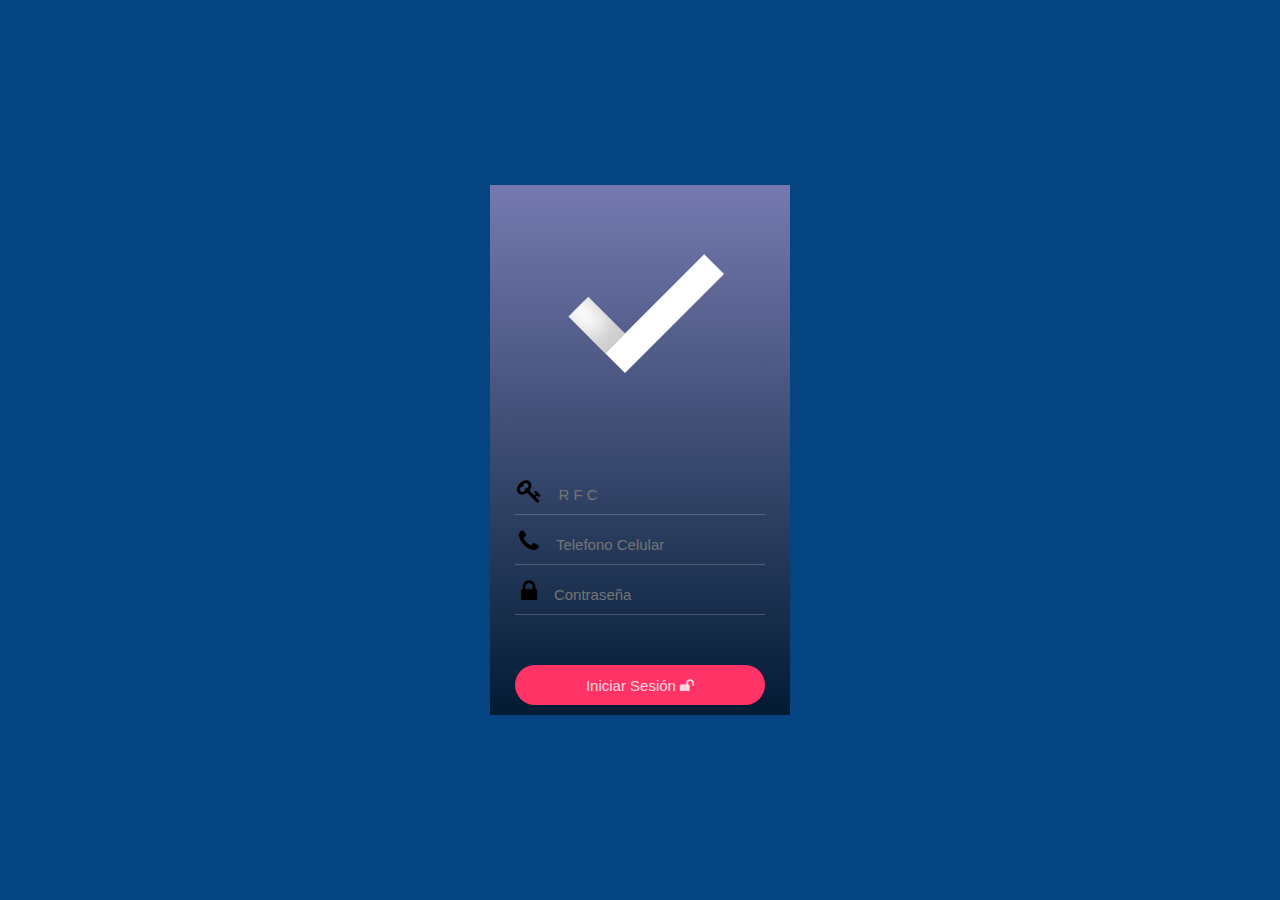
<file: index.html>
<!DOCTYPE html>
<!--
    Copyright (c) 2012-2016 Adobe Systems Incorporated. All rights reserved.

    Licensed to the Apache Software Foundation (ASF) under one
    or more contributor license agreements.  See the NOTICE file
    distributed with this work for additional information
    regarding copyright ownership.  The ASF licenses this file
    to you under the Apache License, Version 2.0 (the
    "License"); you may not use this file except in compliance
    with the License.  You may obtain a copy of the License at

    http://www.apache.org/licenses/LICENSE-2.0

    Unless required by applicable law or agreed to in writing,
    software distributed under the License is distributed on an
    "AS IS" BASIS, WITHOUT WARRANTIES OR CONDITIONS OF ANY
     KIND, either express or implied.  See the License for the
    specific language governing permissions and limitations
    under the License.
-->
<html ng-app='secreto'>
<head>
    <meta charset="utf-8" />
    <meta name="format-detection" content="telephone=no" />
    <meta name="msapplication-tap-highlight" content="no" />
    <meta name="viewport" content="user-scalable=no, initial-scale=1, maximum-scale=1, minimum-scale=1, width=device-width" />
    <!-- This is a wide open CSP declaration. To lock this down for production, see below. -->
    <meta http-equiv="Content-Security-Policy" content="default-src * 'unsafe-inline'; style-src 'self' 'unsafe-inline'; media-src *" />
    <!-- Good default declaration:
    * gap: is required only on iOS (when using UIWebView) and is needed for JS->native communication
    * https://ssl.gstatic.com is required only on Android and is needed for TalkBack to function properly
    * Disables use of eval() and inline scripts in order to mitigate risk of XSS vulnerabilities. To change this:
        * Enable inline JS: add 'unsafe-inline' to default-src
        * Enable eval(): add 'unsafe-eval' to default-src
    * Create your own at http://cspisawesome.com
    -->
    <!-- <meta http-equiv="Content-Security-Policy" content="default-src 'self' data: gap: 'unsafe-inline' https://ssl.gstatic.com; style-src 'self' 'unsafe-inline'; media-src *" /> -->
    <!--link rel="stylesheet" type="text/css" href="css/index.css" /-->
    <link rel="stylesheet" type="text/css" href="font-awesome/css/font-awesome.css" />
    <link rel="stylesheet" type="text/css" href="css/estilos.css" />
    <title>Bienvenido a -CARTES-</title>
</head>

<body ng-controller="loginCtrl">
    <div class="cont">
        <div class="demo">
            <div class="login">
                <br><br><br><br><br><br><br><br>
                <!--img id="profile-img" class="profile-img-card" src="//ssl.gstatic.com/accounts/ui/avatar_2x.png" /-->
                <!--img id="profile-img" class="profile-img-card" src="img/logo2.png" /-->
                <div class="login__check"></div>
                <form ng-submit="login()">
                    <div class="login__form">
                        <div class="login__row">
                            <i class="fa fa-key fa-4x"></i>
                            <input type="text" class="login__input rfc" placeholder="R F C" ng-model="datos.EMPRFC" required/>
                        </div>
                        <div class="login__row">
                            <i class="fa fa-phone fa-4x"></i>
                            <input type="text" class="login__input cel" placeholder="Telefono Celular" ng-model="datos.EMPCEE" required />
                        </div>
                        <div class="login__row">
                            <i class="fa fa-lock fa-4x"></i>
                            <input type="password" class="login__input pass" placeholder="Contraseña" ng-model="datos.EMPPAS" required />
                        </div>
                        <button type="submit" class="login__submit">
                            Iniciar Sesión    
                            <i class="fa fa-unlock"></i>
                        </button>
                        <br>
                        <!--p class="login__signup">Don't have an account? &nbsp;<a>Sign up</a></p-->
                    </div>
                </form>
                <div id="error"></div>
            </div>
        </div>
    </div> 
    <!--div class="app">
        <h1>PhoneGap</h1>
        <div id="registration" class="blink">
            <p class="event waiting">Requesting Registration ID</p>
            <p class="event received">Registered</p>
        </div>
    </div-->
    <!--script type="text/javascript" src="cordova.js"></script-->
    <script type="text/javascript" src="js/jquery-2.1.1.min.js"></script>
    <script type="text/javascript" src="js/angular.min.js"></script>
    <!--script type="text/javascript" src="js/index.js"></script IMPORTANTES ES PARA LOS PUSH NOTIFICATION -->
    <script type="text/javascript" src="js/init.js"></script>
    <script type="text/javascript">
        app.initialize();
    </script>
</body>
</html>
</file>
<file: css/estilos.css>
*, *:before, *:after {
  box-sizing: border-box;
  margin: 0;
  padding: 0;
}

html, body {
  font-size: 62.5%;
  height: 100%;
  overflow: hidden;
}
@media (max-width: 768px) {
  html, body {
    font-size: 50%;
  }
}

svg {
  display: inline-block;
  width: 2rem;
  height: 2rem;
  overflow: visible;
}

.svg-icon {
  cursor: pointer;
}
.svg-icon path {
  stroke: rgba(255, 255, 255, 0.9);
  fill: none;
  stroke-width: 1;
}

input, button {
  outline: none;
  border: none;
}

.cont {
  position: relative;
  height: 100%;
  /*background-image: url("https://s3-us-west-2.amazonaws.com/s.cdpn.io/142996/slider-2.jpg");*/
  /*background-image: url("../img/slider-4.jpg");*/
  background: #044480;
  background-size: cover;
  overflow: auto;
  font-family: "Open Sans", Helvetica, Arial, sans-serif;
}

.demo {
  position: absolute;
  top: 50%;
  left: 50%;
  margin-left: -15rem;
  margin-top: -26.5rem;
  width: 30rem;
  height: 53rem;
  overflow: hidden;
}

.login {
  position: relative;
  height: 100%;
  background: -webkit-linear-gradient(top, rgba(146, 135, 187, 0.8) 0%, rgba(0, 0, 0, 0.6) 100%);
  background: linear-gradient(to bottom, rgba(146, 135, 187, 0.8) 0%, rgba(0, 0, 0, 0.6) 100%);
  -webkit-transition: opacity 0.1s, -webkit-transform 0.3s cubic-bezier(0.17, -0.65, 0.665, 1.25);
  transition: opacity 0.1s, -webkit-transform 0.3s cubic-bezier(0.17, -0.65, 0.665, 1.25);
  transition: opacity 0.1s, transform 0.3s cubic-bezier(0.17, -0.65, 0.665, 1.25);
  transition: opacity 0.1s, transform 0.3s cubic-bezier(0.17, -0.65, 0.665, 1.25), -webkit-transform 0.3s cubic-bezier(0.17, -0.65, 0.665, 1.25);
  -webkit-transform: scale(1);
          transform: scale(1);
}
.login.inactive {
  opacity: 0;
  -webkit-transform: scale(1.1);
          transform: scale(1.1);
}
.login__check {
  position: absolute;
  top: 16rem;
  left: 13.5rem;
  width: 14rem;
  height: 2.8rem;
  background: #fff;
  -webkit-transform-origin: 0 100%;
          transform-origin: 0 100%;
  -webkit-transform: rotate(-45deg);
          transform: rotate(-45deg);
}
.login__check:before {
  content: "";
  position: absolute;
  left: 0;
  bottom: 100%;
  width: 2.8rem;
  height: 5.2rem;
  background: #fff;
  box-shadow: inset -0.2rem -2rem 2rem rgba(0, 0, 0, 0.2);
}
.login__form {
  position: absolute;
  top: 50%;
  left: 0;
  width: 100%;
  height: 50%;
  padding: 1.5rem 2.5rem;
  text-align: center;
}
.login__row {
  height: 5rem;
  padding-top: 1rem;
  border-bottom: 1px solid rgba(255, 255, 255, 0.2);
}
.login__icon {
  margin-bottom: -0.4rem;
  margin-right: 0.5rem;
}
.login__icon.name path {
  stroke-dasharray: 73.50196075439453;
  stroke-dashoffset: 73.50196075439453;
  -webkit-animation: animatePath 2s 0.5s forwards;
          animation: animatePath 2s 0.5s forwards;
}
.login__icon.pass path {
  stroke-dasharray: 92.10662841796875;
  stroke-dashoffset: 92.10662841796875;
  -webkit-animation: animatePath 2s 0.5s forwards;
          animation: animatePath 2s 0.5s forwards;
}
.login__input {
  display: inline-block;
  width: 22rem;
  height: 100%;
  padding-left: 1.5rem;
  font-size: 1.5rem;
  background: transparent;
  color: #FDFCFD;
}
.login__submit {
  position: relative;
  width: 100%;
  height: 4rem;
  margin: 5rem 0 2.2rem;
  color: rgba(255, 255, 255, 0.8);
  background: #FF3366;
  font-size: 1.5rem;
  border-radius: 3rem;
  cursor: pointer;
  overflow: hidden;
  -webkit-transition: width 0.3s 0.15s, font-size 0.1s 0.15s;
  transition: width 0.3s 0.15s, font-size 0.1s 0.15s;
}
.login__submit:after {
  content: "";
  position: absolute;
  top: 50%;
  left: 50%;
  margin-left: -1.5rem;
  margin-top: -1.5rem;
  width: 3rem;
  height: 3rem;
  border: 2px dotted #fff;
  border-radius: 50%;
  border-left: none;
  border-bottom: none;
  -webkit-transition: opacity 0.1s 0.4s;
  transition: opacity 0.1s 0.4s;
  opacity: 0;
}
.login__submit.processing {
  width: 4rem;
  font-size: 0;
}
.login__submit.processing:after {
  opacity: 1;
  -webkit-animation: rotate 0.5s 0.4s infinite linear;
          animation: rotate 0.5s 0.4s infinite linear;
}
.login__submit.success {
  -webkit-transition: opacity 0.1s 0.3s, background-color 0.1s 0.3s, -webkit-transform 0.3s 0.1s ease-out;
  transition: opacity 0.1s 0.3s, background-color 0.1s 0.3s, -webkit-transform 0.3s 0.1s ease-out;
  transition: transform 0.3s 0.1s ease-out, opacity 0.1s 0.3s, background-color 0.1s 0.3s;
  transition: transform 0.3s 0.1s ease-out, opacity 0.1s 0.3s, background-color 0.1s 0.3s, -webkit-transform 0.3s 0.1s ease-out;
  -webkit-transform: scale(30);
          transform: scale(30);
  opacity: 0.9;
}
.login__submit.success:after {
  -webkit-transition: opacity 0.1s 0s;
  transition: opacity 0.1s 0s;
  opacity: 0;
  -webkit-animation: none;
          animation: none;
}
.login__signup {
  font-size: 1.2rem;
  color: #ABA8AE;
}
.login__signup a {
  color: #fff;
  cursor: pointer;
}

.app {
  position: absolute;
  top: 0;
  left: 0;
  width: 100%;
  height: 100%;
  opacity: 0;
  display: none;
  -webkit-transition: opacity 0.1s, -webkit-transform 0.3s cubic-bezier(0.68, -0.45, 0.465, 1.25);
  transition: opacity 0.1s, -webkit-transform 0.3s cubic-bezier(0.68, -0.45, 0.465, 1.25);
  transition: opacity 0.1s, transform 0.3s cubic-bezier(0.68, -0.45, 0.465, 1.25);
  transition: opacity 0.1s, transform 0.3s cubic-bezier(0.68, -0.45, 0.465, 1.25), -webkit-transform 0.3s cubic-bezier(0.68, -0.45, 0.465, 1.25);
  -webkit-transform: scale(1.2);
          transform: scale(1.2);
}
.app.active {
  opacity: 1;
  -webkit-transform: scale(1);
          transform: scale(1);
}
.app.active .app__user-photo {
  -webkit-transform: scale(1);
          transform: scale(1);
}
.app.active .app__meeting {
  -webkit-transform: translateY(0);
          transform: translateY(0);
  opacity: 1;
}
.app.active .app__logout {
  -webkit-transform: scale(1);
          transform: scale(1);
}
.app__top {
  position: relative;
  height: 28rem;
  background: rgba(0, 0, 0, 0.5);
  padding: 6rem 1.5rem 2rem;
  text-align: center;
}
.app__bot {
  position: relative;
  height: 25rem;
  background: #fff;
}
.app__menu-btn {
  position: absolute;
  top: 2rem;
  left: 1.5rem;
  width: 1.8rem;
  height: 1.7rem;
  cursor: pointer;
}
.app__menu-btn span, .app__menu-btn:before, .app__menu-btn:after {
  position: absolute;
  left: 0;
  width: 100%;
  height: 1px;
  background: rgba(255, 255, 255, 0.6);
}
.app__menu-btn span {
  top: 0.8rem;
}
.app__menu-btn:before {
  content: "";
  top: 0;
}
.app__menu-btn:after {
  content: "";
  bottom: 0;
}
.app__icon {
  position: absolute;
  top: 2rem;
}
.app__icon.search {
  right: 1.5rem;
  stroke-dasharray: 61.847137451171875;
  stroke-dashoffset: 61.847137451171875;
  -webkit-animation: animatePath 0.5s 0.5s forwards;
          animation: animatePath 0.5s 0.5s forwards;
}
.app__hello {
  font-size: 2.2rem;
  color: #fff;
  font-weight: normal;
  margin-bottom: 3rem;
}
.app__user {
  position: relative;
  display: inline-block;
  width: 9rem;
  height: 9rem;
  margin-bottom: 3rem;
}
.app__user-photo {
  width: 100%;
  height: 100%;
  border-radius: 50%;
  -webkit-transition: -webkit-transform 0.3s 0.2s cubic-bezier(0.62, 0.35, 0.56, 1.55);
  transition: -webkit-transform 0.3s 0.2s cubic-bezier(0.62, 0.35, 0.56, 1.55);
  transition: transform 0.3s 0.2s cubic-bezier(0.62, 0.35, 0.56, 1.55);
  transition: transform 0.3s 0.2s cubic-bezier(0.62, 0.35, 0.56, 1.55), -webkit-transform 0.3s 0.2s cubic-bezier(0.62, 0.35, 0.56, 1.55);
  -webkit-transform: scale(0);
          transform: scale(0);
}
.app__user-notif {
  position: absolute;
  top: 0;
  right: 0;
  width: 3rem;
  height: 3rem;
  border-radius: 50%;
  line-height: 3rem;
  text-align: center;
  background: #50D2C2;
  color: #fff;
  font-size: 1.5rem;
}
.app__month:after {
  content: "";
  display: table;
  clear: both;
}
.app__month-name {
  display: inline-block;
  color: rgba(255, 255, 255, 0.6);
  font-size: 1.2rem;
  text-transform: uppercase;
}
.app__month-btn {
  display: inline-block;
  width: 1.2rem;
  height: 1.2rem;
  border: 1px solid rgba(255, 255, 255, 0.6);
  border-left: none;
  border-bottom: none;
  cursor: pointer;
}
.app__month-btn.left {
  float: left;
  -webkit-transform: rotate(-135deg);
          transform: rotate(-135deg);
}
.app__month-btn.right {
  float: right;
  -webkit-transform: rotate(45deg);
          transform: rotate(45deg);
}
.app__days {
  height: 7rem;
  padding: 1.5rem 2rem;
  display: -webkit-box;
  display: -webkit-flex;
  display: -ms-flexbox;
  display: flex;
  -webkit-box-pack: justify;
  -webkit-justify-content: space-between;
      -ms-flex-pack: justify;
          justify-content: space-between;
  -webkit-flex-wrap: wrap;
      -ms-flex-wrap: wrap;
          flex-wrap: wrap;
}
.app__day {
  width: 14%;
  text-align: center;
  font-size: 1.2rem;
}
.app__day.weekday {
  color: #919197;
  text-transform: uppercase;
}
.app__day.date {
  font-size: 1.2rem;
  font-weight: bold;
  color: #3C3C43;
}
.app__meeting {
  position: relative;
  height: 6rem;
  border-top: 1px solid #EEEEEF;
  padding: 1rem 2rem 1rem 7.5rem;
  -webkit-transition: opacity 0.3s, -webkit-transform 0.3s;
  transition: opacity 0.3s, -webkit-transform 0.3s;
  transition: transform 0.3s, opacity 0.3s;
  transition: transform 0.3s, opacity 0.3s, -webkit-transform 0.3s;
  -webkit-transform: translateY(-50%);
          transform: translateY(-50%);
  opacity: 0;
}
.app__meeting:nth-child(1) {
  -webkit-transition-delay: 0.2s;
          transition-delay: 0.2s;
}
.app__meeting:nth-child(2) {
  -webkit-transition-delay: 0.3s;
          transition-delay: 0.3s;
}
.app__meeting:nth-child(3) {
  -webkit-transition-delay: 0.4s;
          transition-delay: 0.4s;
}
.app__meeting:nth-child(4) {
  -webkit-transition-delay: 0.5s;
          transition-delay: 0.5s;
}
.app__meeting:nth-child(5) {
  -webkit-transition-delay: 0.6s;
          transition-delay: 0.6s;
}
.app__meeting-photo {
  position: absolute;
  left: 2rem;
  top: 1rem;
  width: 4rem;
  height: 4rem;
}
.app__meeting-name {
  color: #000;
  font-size: 1.3rem;
}
.app__meeting-info {
  color: #949498;
  font-size: 1.1rem;
}
.app__logout {
  position: absolute;
  bottom: 3.3rem;
  right: 3.3rem;
  width: 4.6rem;
  height: 4.6rem;
  margin-right: -2.3rem;
  margin-bottom: -2.3rem;
  background: #FC3768;
  color: #fff;
  font-size: 2rem;
  border-radius: 50%;
  cursor: pointer;
  -webkit-transition: bottom 0.4s 0.1s, right 0.4s 0.1s, opacity 0.1s 0.7s, background-color 0.1s 0.7s, -webkit-transform 0.4s 0.4s;
  transition: bottom 0.4s 0.1s, right 0.4s 0.1s, opacity 0.1s 0.7s, background-color 0.1s 0.7s, -webkit-transform 0.4s 0.4s;
  transition: bottom 0.4s 0.1s, right 0.4s 0.1s, transform 0.4s 0.4s, opacity 0.1s 0.7s, background-color 0.1s 0.7s;
  transition: bottom 0.4s 0.1s, right 0.4s 0.1s, transform 0.4s 0.4s, opacity 0.1s 0.7s, background-color 0.1s 0.7s, -webkit-transform 0.4s 0.4s;
  -webkit-transform: scale(0);
          transform: scale(0);
}
.app__logout.clicked {
  bottom: 50%;
  right: 50%;
  -webkit-transform: scale(30) !important;
          transform: scale(30) !important;
  opacity: 0.9;
}
.app__logout.clicked svg {
  opacity: 0;
}
.app__logout-icon {
  position: absolute;
  width: 3rem;
  height: 3rem;
  top: 50%;
  left: 50%;
  margin-left: -1.5rem;
  margin-top: -1.5rem;
  -webkit-transition: opacity 0.1s;
  transition: opacity 0.1s;
}
.app__logout-icon path {
  stroke-width: 4px;
  stroke-dasharray: 64.36235046386719;
  stroke-dashoffset: 64.36235046386719;
  -webkit-animation: animatePath 0.5s 0.5s forwards;
          animation: animatePath 0.5s 0.5s forwards;
}

.ripple {
  position: absolute;
  width: 15rem;
  height: 15rem;
  margin-left: -7.5rem;
  margin-top: -7.5rem;
  background: rgba(0, 0, 0, 0.4);
  -webkit-transform: scale(0);
          transform: scale(0);
  -webkit-animation: animRipple 0.4s;
          animation: animRipple 0.4s;
  border-radius: 50%;
}

@-webkit-keyframes animRipple {
  to {
    -webkit-transform: scale(3.5);
            transform: scale(3.5);
    opacity: 0;
  }
}

@keyframes animRipple {
  to {
    -webkit-transform: scale(3.5);
            transform: scale(3.5);
    opacity: 0;
  }
}
@-webkit-keyframes rotate {
  to {
    -webkit-transform: rotate(360deg);
            transform: rotate(360deg);
  }
}
@keyframes rotate {
  to {
    -webkit-transform: rotate(360deg);
            transform: rotate(360deg);
  }
}
@-webkit-keyframes animatePath {
  to {
    stroke-dashoffset: 0;
  }
}
@keyframes animatePath {
  to {
    stroke-dashoffset: 0;
  }
}

.profile-img-card {
    width: 96px;
    height: 96px;
    margin: 0 auto 10px;
    /*margin:20px auto 0px;*/
    display: block;
    -moz-border-radius: 50%;
    -webkit-border-radius: 50%;
    border-radius: 50%;
}

.alert {
  padding: 15px;
  margin-bottom: 20px;
  border: 1px solid transparent;
  border-radius: 4px;
}
.alert h4 {
  margin-top: 0;
  color: inherit;
}
.alert .alert-link {
  font-weight: bold;
}
.alert > p,
.alert > ul {
  margin-bottom: 0;
}
.alert > p + p {
  margin-top: 5px;
}
.alert-dismissable,
.alert-dismissible {
  padding-right: 35px;
}
.alert-dismissable .close,
.alert-dismissible .close {
  position: relative;
  top: -2px;
  right: -21px;
  color: inherit;
}
.alert-success {
  color: #3c763d;
  background-color: #dff0d8;
  border-color: #d6e9c6;
}
.alert-success hr {
  border-top-color: #c9e2b3;
}
.alert-success .alert-link {
  color: #2b542c;
}
.alert-info {
  color: #31708f;
  background-color: #d9edf7;
  border-color: #bce8f1;
}
.alert-info hr {
  border-top-color: #a6e1ec;
}
.alert-info .alert-link {
  color: #245269;
}
.alert-warning {
  color: #8a6d3b;
  background-color: #fcf8e3;
  border-color: #faebcc;
}
.alert-warning hr {
  border-top-color: #f7e1b5;
}
.alert-warning .alert-link {
  color: #66512c;
}
.alert-danger {
  color: #a94442;
  background-color: #f2dede;
  border-color: #ebccd1;
}
.alert-danger hr {
  border-top-color: #e4b9c0;
}
.alert-danger .alert-link {
  color: #843534;
</file>
